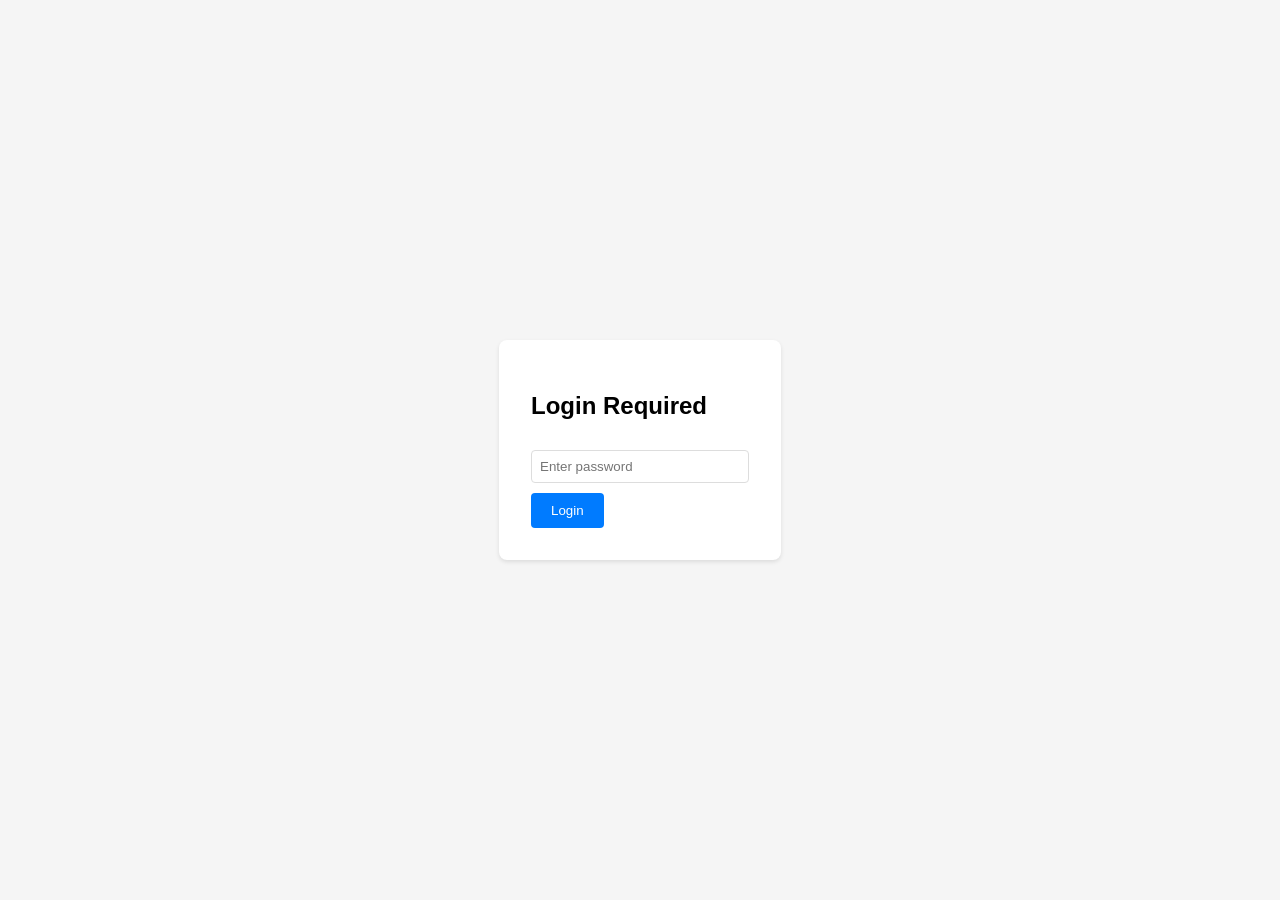
<file: templates/login.html>
<!DOCTYPE html>
<html>
<head>
    <title>Login</title>
    <style>
        body {
            font-family: Arial, sans-serif;
            display: flex;
            justify-content: center;
            align-items: center;
            height: 100vh;
            margin: 0;
            background-color: #f5f5f5;
        }
        .login-container {
            background-color: white;
            padding: 2rem;
            border-radius: 8px;
            box-shadow: 0 2px 4px rgba(0, 0, 0, 0.1);
        }
        input[type="password"] {
            padding: 8px;
            margin: 10px 0;
            border: 1px solid #ddd;
            border-radius: 4px;
            width: 200px;
        }
        button {
            background-color: #007bff;
            color: white;
            border: none;
            padding: 10px 20px;
            border-radius: 4px;
            cursor: pointer;
        }
        button:hover {
            background-color: #0056b3;
        }
    </style>
</head>
<body>
    <div class="login-container">
        <h2>Login Required</h2>
        <form method="POST">
            <input type="password" name="password" placeholder="Enter password" required>
            <br>
            <button type="submit">Login</button>
        </form>
    </div>
</body>
</html>
</file>
